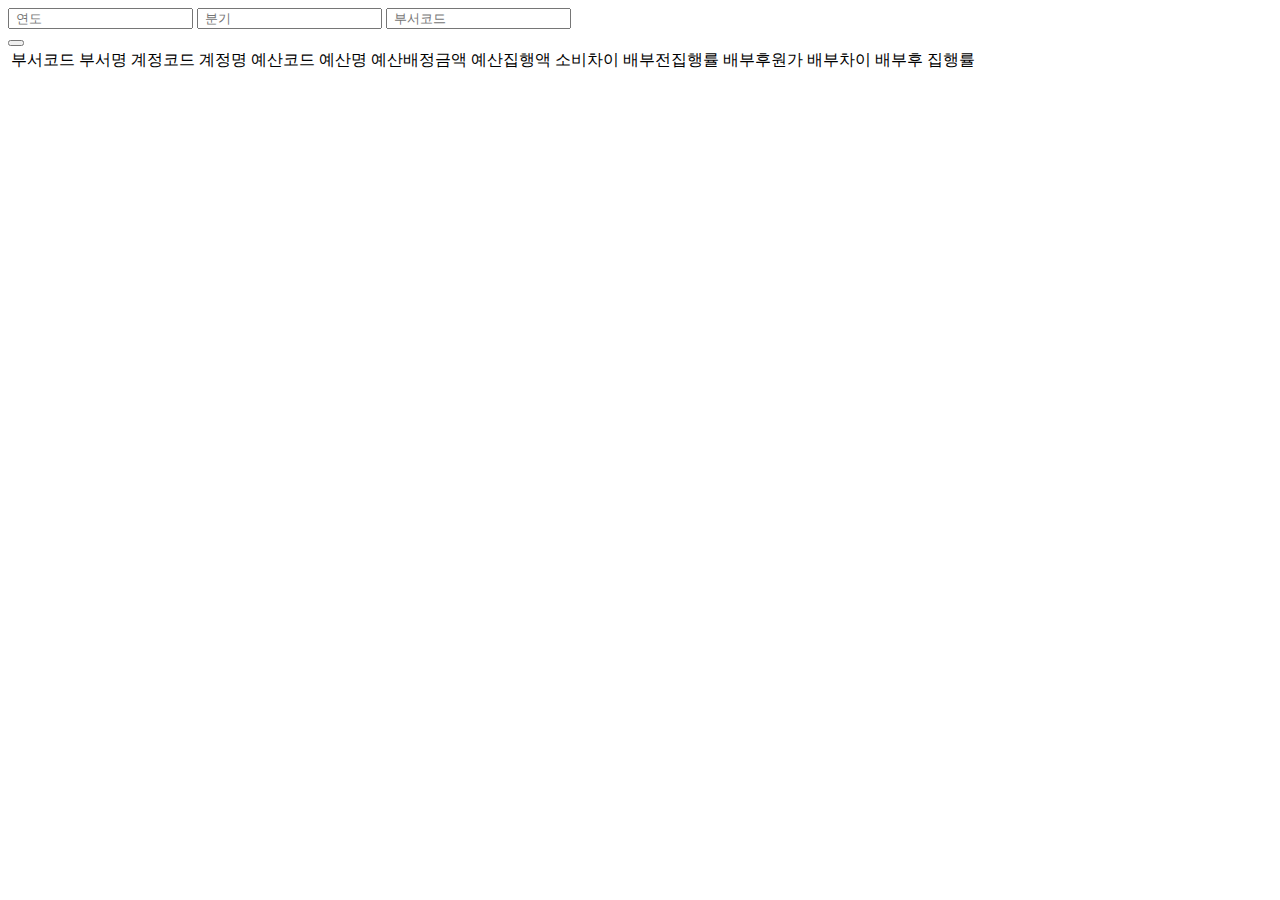
<file: src/main/resources/templates/default.html>
<!DOCTYPE html>
<html lang="ko" xmlns:th="http://www.thymeleaf.org" xmlns:layout="http://www.ultraq.net.nz/thymeleaf/layout">

    <!-- 공통 헤더-->
    <th:block th:replace="fragments/head :: headFragment"></th:block>

    <body id="page-top">
        <div id="wrapper">
            <!-- 사이드바-->
            <th:block th:replace="fragments/sidebar :: sidebarFragment"></th:block>

            <div id="content-wrapper" class="d-flex flex-column">
                <div id="content">
                    <!-- 상단바-->
                    <th:block th:replace="fragments/topbar :: topbarFragment('분기별 부서 업무원가 보고서 ')"></th:block>
                    <!-- 본문-->
                     <form
                        class="d-none d-sm-inline-block form-inline mr-auto ml-md-3 my-2 my-md-0 mw-100 navbar-search">
                        <div class="input-group">
                        	
                            <input type="text" class="form-control bg-light border-0 small" placeholder= " 연도 "
                                aria-label="Search" aria-describedby="basic-addon2">
                            
                            <input type="text" class="form-control bg-light border-0 small" placeholder=" 분기 "
                                aria-label="Search" aria-describedby="basic-addon2">
                            <input type="text" class="form-control bg-light border-0 small" placeholder=" 부서코드 "
                                aria-label="Search" aria-describedby="basic-addon2">
                            
                            <div class="input-group-append">
                                <button class="btn btn-primary" type="button">
                                    <i class="fas fa-search fa-sm"></i>
                                </button>
                            </div>
                        </div>
                    </form>
                    <table>
                    <thead>
                    <td>부서코드 </td>
                    <td>부서명 </td>
                    <td>계정코드  </td>
                    <td>계정명  </td>
                    <td> 예산코드 </td>
                    <td> 예산명  </td>
                    <td>예산배정금액 </td>
                    <td> 예산집행액 </td>
                    <td> 소비차이 </td>
                    <td> 배부전집행률 </td>
                    <td> 배부후원가  </td>
                    <td> 배부차이 </td>
                    <td> 배부후 집행률 </td>
                    </thead>
                   <tbody>
                   	<tr th:each = "lists:${list}">
                   		<td th:text="|${lists.deptCd}|"></td>
                   		<td th:text="|${lists.deptNm}|"></td>
                   		<td th:text="|${lists.acntCd}|"></td>
                   		<td th:text="|${lists.acntNm}|"></td>
                   		<td th:text="${lists.bdgtCd}"></td>
                   		<td th:text="${lists.bdgtNm}"></td>
                   		<td th:text="${lists.bdgtAllocAmt}"></td>
                   		<td th:text="${lists.consAmt}"></td>
                   		<td th:text="${lists.bdgtConsDif}"></td>
                   		<td th:text="${lists.expRateBfDis}"></td>
                   		<td th:text="${lists.consAmtAfDis}"></td>
                   		<td th:text="${lists.consDisBif}"></td>
                   		<td th:text="${lists.expRateAfDis}"></td>
                   </tbody>
                    </table>
                    <th:block layout:fragment="content"></th:block>
                </div>
               
                <!-- 공통 하단-->
                <th:block th:replace="fragments/footer :: footerFragment"></th:block>
            </div>
        </div>

        <!-- 공통 스크립트-->
        <th:block th:replace="fragments/script :: scriptFragment"></th:block>
    </body>
</html>
</file>
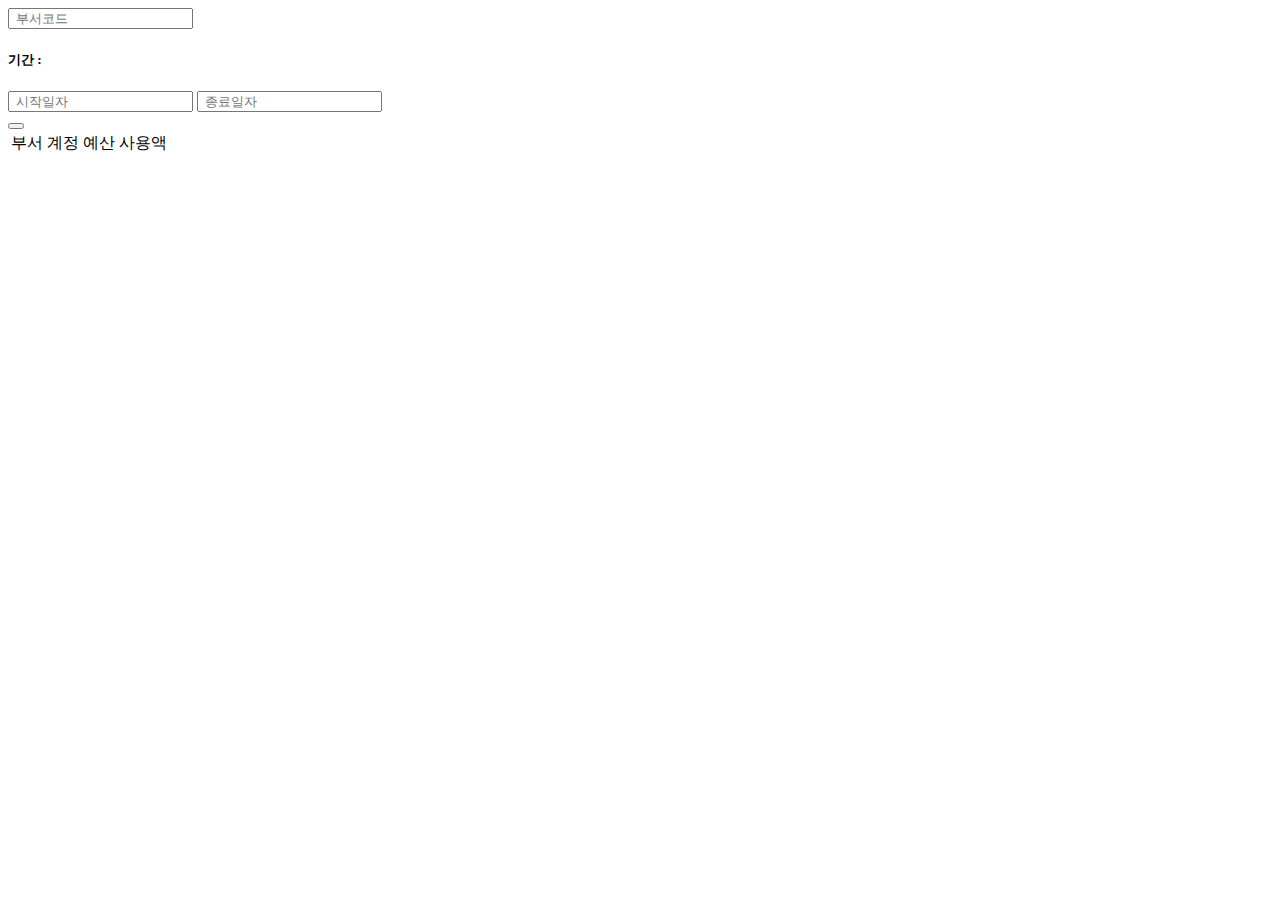
<file: src/main/resources/templates/statusExp.html>
<!DOCTYPE html>
<html lang="ko" xmlns:th="http://www.thymeleaf.org" xmlns:layout="http://www.ultraq.net.nz/thymeleaf/layout">

    <!-- 공통 헤더-->
    <th:block th:replace="fragments/head :: headFragment"></th:block>

    <body id="page-top">
        <div id="wrapper">
            <!-- 사이드바-->
            <th:block th:replace="fragments/sidebar :: sidebarFragment"></th:block>

            <div id="content-wrapper" class="d-flex flex-column">
                <div id="content">
                    <!-- 상단바-->
                    <th:block th:replace="fragments/topbar :: topbarFragment('판관비 현황 관리')"></th:block>
                    <!-- 본문-->
                     <form
                        class="d-none d-sm-inline-block form-inline mr-auto ml-md-3 my-2 my-md-0 mw-100 navbar-search">
                        <div class="input-group">
                            <input type="text" class="form-control bg-light border-0 small" placeholder= " 부서코드 "
                                aria-label="Search" aria-describedby="basic-addon2">
                            <h5>기간 : </h5>
                            <input type="text" class="form-control bg-light border-0 small" placeholder=" 시작일자  "
                                aria-label="Search" aria-describedby="basic-addon2">
                            <input type="text" class="form-control bg-light border-0 small" placeholder=" 종료일자 "
                                aria-label="Search" aria-describedby="basic-addon2">
                            
                            <div class="input-group-append">
                                <button class="btn btn-primary" type="button">
                                    <i class="fas fa-search fa-sm"></i>
                                </button>
                            </div>
                        </div>
                    </form>
                    <div>
                    <table>
                    <thead>
                    <td> 부서  </td>
                    <td> 계정  </td>
                    <td> 예산  </td>
                    <td> 사용액  </td>
                    </thead>
                   <tbody>
                   	<tr th:each = "lists:${list}">
                   		<td th:text="|${lists.deptNm}|"></td>
                   		<td th:text="|${lists.acntNm}|"></td>
                   		<td th:text="|${lists.bdgtNm}|"></td>
                   		<td th:text="|${lists.expense}|"></td>
                   </tbody>
                    </table>
                    <th:block layout:fragment="content"></th:block>
                    </div>
                </div>
               
                <!-- 공통 하단-->
                <th:block th:replace="fragments/footer :: footerFragment"></th:block>
            </div>
        </div>

        <!-- 공통 스크립트-->
        <th:block th:replace="fragments/script :: scriptFragment"></th:block>
    </body>
</html>
</file>
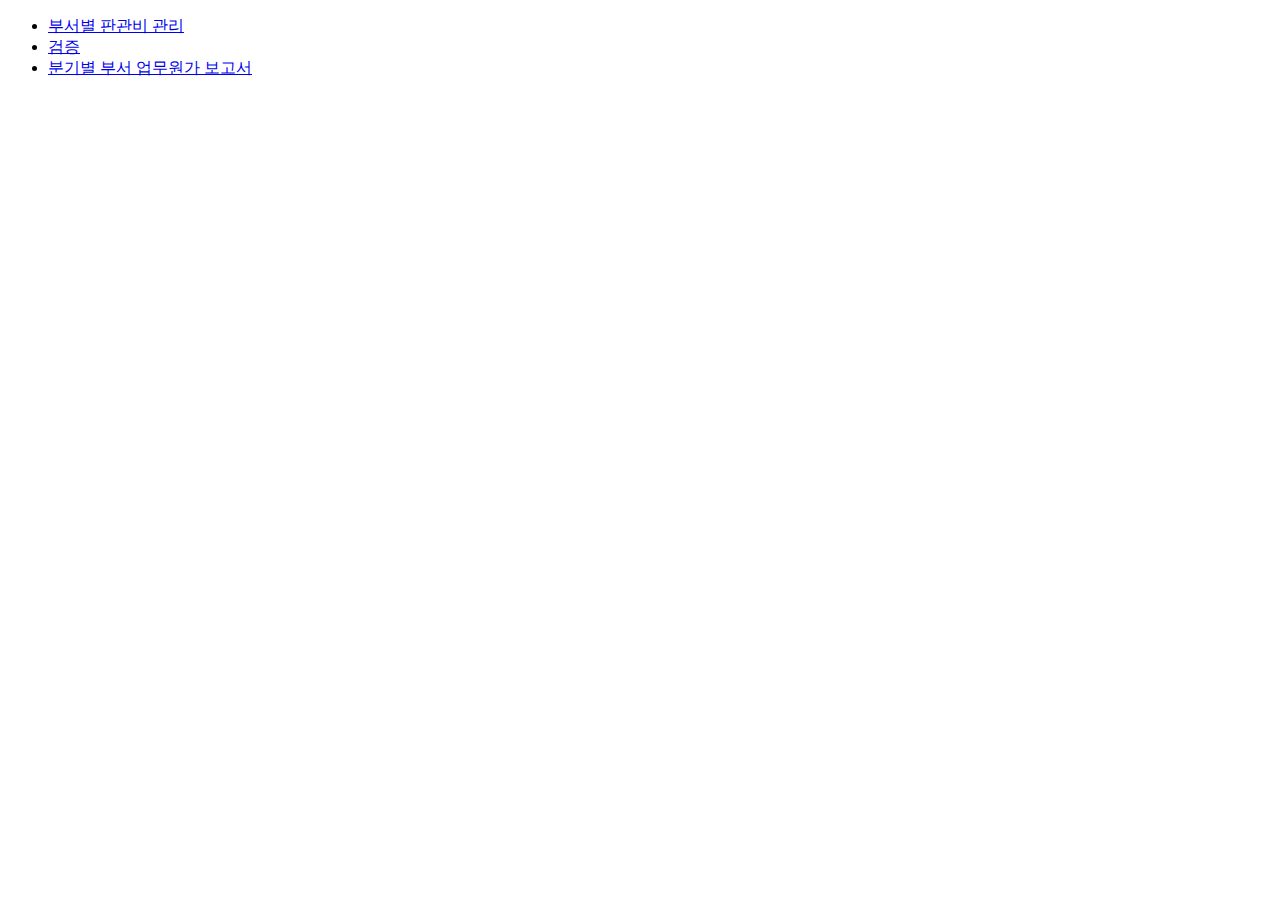
<file: src/main/resources/templates/fragments/sidebar.html>
<!DOCTYPE html>
<html xmlns:th="http://www.thymeleaf.org">

<th:block th:fragment="sidebarFragment">

    <!-- Sidebar -->
    <ul class="navbar-nav bg-gradient-primary sidebar sidebar-dark accordion" id="accordionSidebar">
        <li class="nav-item active">
                <a class="nav-link" href="statusExp">
                    <i class="fas fa-fw fa-tachometer-alt"></i>
                    <span> 부서별 판관비 관리  </span></a>
          </li>
          <li class="nav-item active">
                <a class="nav-link" href="validateExp">
                    <i class="fas fa-fw fa-tachometer-alt"></i>
                    <span> 검증  </span></a>
          </li>
          <li class="nav-item active">
                <a class="nav-link" href="default">
                    <i class="fas fa-fw fa-tachometer-alt"></i>
                    <span> 분기별 부서 업무원가 보고서 </span></a>
          </li>
    </ul>
    <!-- End of Sidebar -->

</th:block>

</html>
</file>
